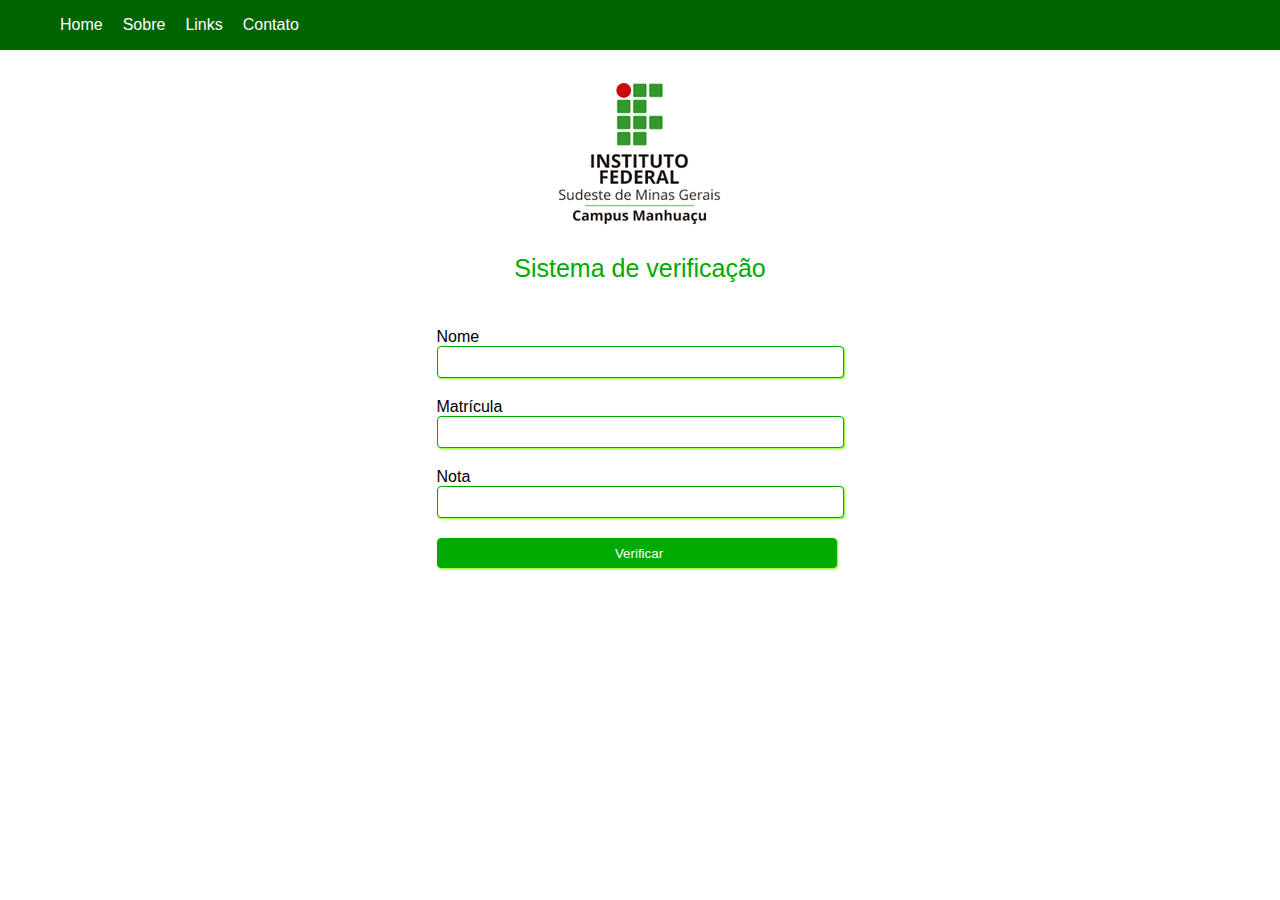
<file: index.html>
<!DOCTYPE html>
<html lang="pt-br" >
    <head>
        <meta http-equiv="Content-Type" content="text/html; charset=utf-8">
        <link rel="stylesheet" type="text/css"  href="styles/estilo.css" />
        <title>Sistema de Verificação</title>
    </head>
<body>
    <nav class="navegacao">
        <ul class="menu">
              <li><a href="#">Home</a></li>
              <li><a href="#">Sobre</a></li>
              <li><a href="#">Links</a></li>
              <li><a href="#">Contato</a></li>                
        </ul>
      </nav>
      <div class="container">
            <div class="cabecalho">
                <div class="logo">
            
                    <img src="img/ifsudeste.png">
                
                </div>
                <div class="titulo"> 
                    <p>Sistema de verificação</p>
                </div>
            
            </div>
            <div class="formulario">
                    <form action="php/verificav1.php" method="POST">
                        <div class="item">
                        <label>
                            Nome<br>
                            <input type="text" id="nome" name="nome" required >
                        </label>
                    </div>
                    <div class="item">
                        <label>
                                Matrícula<br>
                                <input type="text" id="matricula" name="matricula" required >
                        </label>
                    </div>
                    <div class="item">
                        <label>
                                Nota<br>
                                <input type="number" id="nota" name="nota" required>
                        </label>
                    </div>
    
                    <div class="item">
                            <label>
                                   <input type="submit" id="enviar" value="Verificar" >
                            </label>
                        </div>
                    </form>
            </div>
            <div id="resultado" class="resultado">
               
            </div>

      </div>
</body>
</html>
</file>
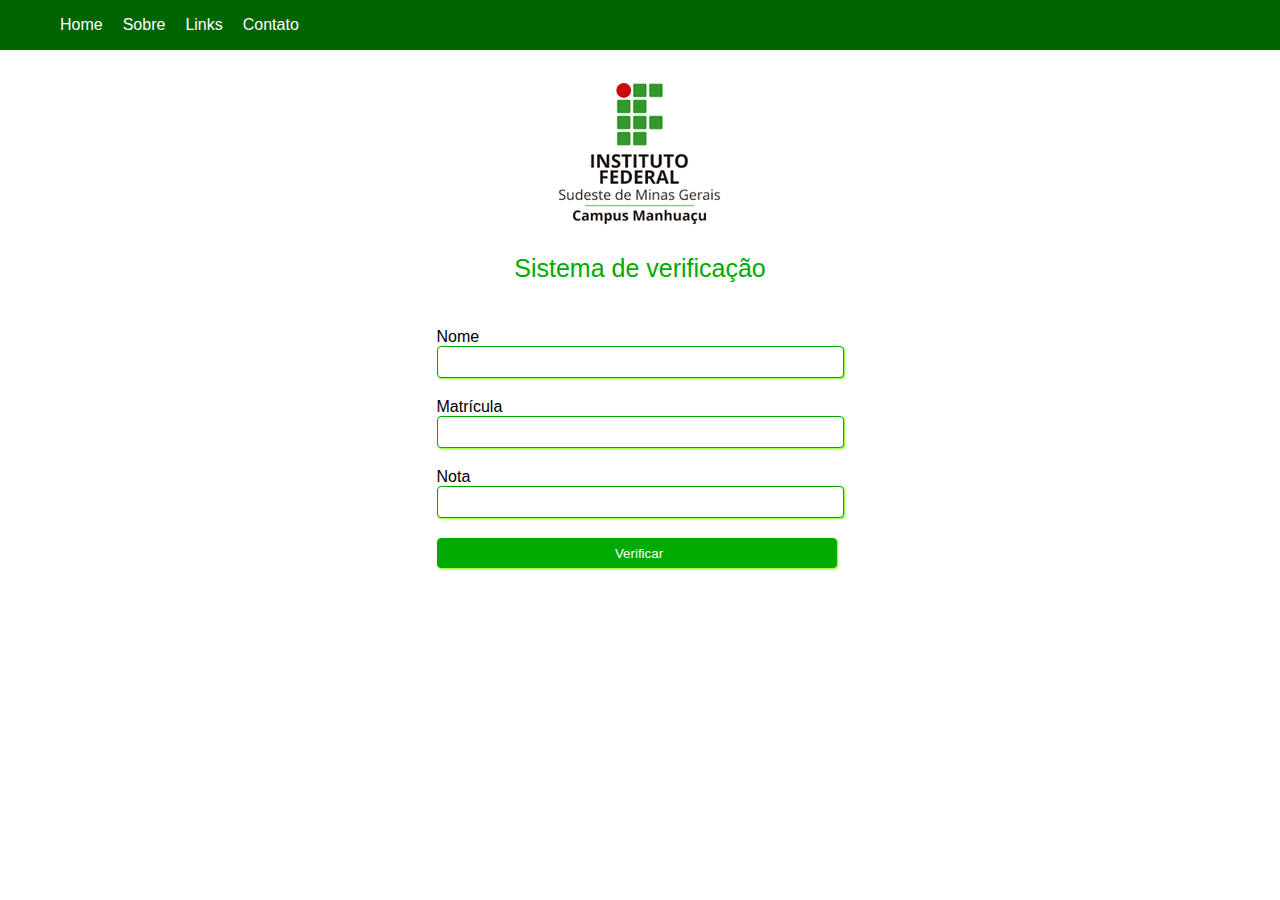
<file: index2.html>
<!DOCTYPE html>
<html lang="pt-br" >
    <head>
        <meta http-equiv="Content-Type" content="text/html; charset=utf-8">
        <link rel="stylesheet" type="text/css"  href="styles/estilo.css" />
        <script src="js/processadados.js"></script>

        <!--[if lte IE 8]>
     <script src="http://html5shim.googlecode.com/svn/trunk/html5.js"></script>
     <![endif]-->   
</head>
<body>
    <nav class="navegacao">
        <ul class="menu">
              <li><a href="#">Home</a></li>
              <li><a href="#">Sobre</a></li>
              <li><a href="#">Links</a></li>
              <li><a href="#">Contato</a></li>                
        </ul>
      </nav>
      <div class="container">
            <div class="cabecalho">
                <div class="logo">
            
                    <img src="img/ifsudeste.png">
                
                </div>
                <div class="titulo"> 
                    <p>Sistema de verificação</p>
                </div>
            
            </div>
            <div class="formulario">
                    <form action="php/verificav1.php" method="POST" onsubmit="envia()">
                        <div class="item">
                        <label>
                            Nome<br>
                            <input type="text" id="nome" name="nome" required >
                        </label>
                    </div>
                    <div class="item">
                        <label>
                                Matrícula<br>
                                <input type="text" id="matricula" name="matricula" required >
                        </label>
                    </div>
                    <div class="item">
                        <label>
                                Nota<br>
                                <input type="number" id="nota" name="nota" required>
                        </label>
                    </div>
    
                    <div class="item">
                            <label>
                                   <input type="submit" id="enviar" value="Verificar" >
                            </label>
                        </div>
                    </form>
            </div>
            <div id="resultado" class="resultado">
               
            </div>

      </div>
</body>
</html>
</file>
<file: styles/estilo.css>
*{margin: 0; padding: 0;}
 
body{
font-family: arial, helvetica, sans-serif;
font-size: 16px;
}
.navegacao{
    background-color: darkgreen;
    width:100%;
    height:50px;
    display:flex;
    align-items:center;
} 
.menu{
    list-style:none; 
    position:relative;
    margin-left:50px;
    border:0px 0px 0px 0px; 
    float:left; 
}
.menu li{
    position:relative; 
    float:left; 
    display:flex; align-items:center;
    }

.menu li a{
    color:#FFF; 
    text-decoration:none; 
    padding:5px 10px;}
.menu li a:hover{
    background:#00AA00;
    color:#fff;
    font-weight: bold;
    -moz-box-shadow:0 3px 10px 0 #CCC; 
    -webkit-box-shadow:0 3px 10px 0 #ccc; 
    text-shadow:0px 0px 5px #fff; 
}

/*Fim do menu*/
.container{
    position:relative;
    width:100%;
    display:block;  
 }
.cabecalho{
    position:relative;
    height:auto;
    padding-top:1%;  
}
.logo{
    position:relative;
    display: flex;
    justify-content: center;
}
.titulo{
    position:relative;
    display: flex;
    justify-content: center;
    font-family: arial, helvetica, sans-serif;
    margin-top:15px;
    font-size: 25px;
    color:#00AA00;
}

.formulario{
    position:relative;
    display:flex;
    justify-content: center;
    margin-top:2%;
}
.item{ margin-top:20px;}
input{   
    border-radius:4px;
    width:400px;
    height: 30px;
    padding-left:5px;
    box-shadow: 1px 1px 2px #80ff00;    
    background: #ffffff; 
    border:1px solid #00AA00;
}
input:hover{ 
    background: #ffffff; 
    border:1px solid #990000;
    box-shadow: 1px 1px 2px #613126;    
}
input:focus{
    background: #ffffff; 
    outline:  none;
    border:1px solid #00AA00;
    box-shadow: 0px 0px 10px #00AA00;
}


input[type="submit"]{   
    border-radius:4px;
    width:400px;
    height: 30px;
    padding-left:5px;
    cursor: pointer;
    box-shadow: 1px 1px 2px #80ff00;    
    background: #00AA00; 
    border:1px solid #00AA00;
    color:#FFF;
}
input[type="submit"]:hover{ 
    background: rgb(9, 112, 9); 
    border:1px solid rgb(9, 112, 9);
    color:#FFF;
    font-weight: bolder;
}
input[type="submit"]:focus{
    background: rgb(9, 112, 9); 
    outline:  none;
    border:1px solid #00AA00;
    box-shadow: 0px 0px 10px #00AA00;
}


.resultado{
    position:relative;
    display:flex;
    justify-content: center;
    margin-top:2%;
}

.Aprovado{
    color:#00AA00;
}

.Reprovado{
    color:rgb(143, 9, 9);
}
</file>
